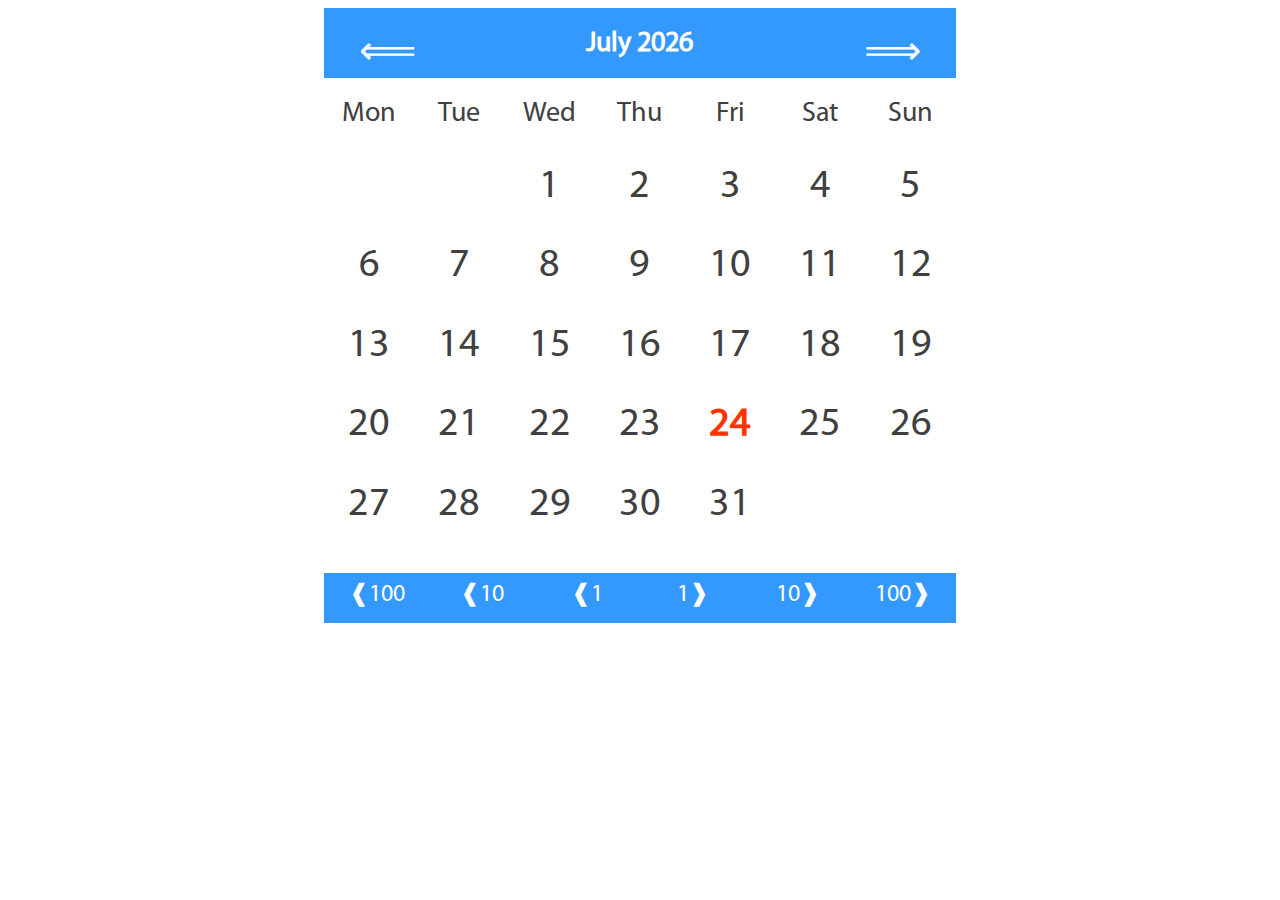
<file: index.html>
<!DOCTYPE html>
<html>
  <head>
    <title>JumpCalendar</title>
    <link href='static/css/newcal.css' rel="stylesheet">
  </head>
  <body>
    <div id="calendar">
      <div id="title-block" class="flex-container title-block">
        <div id="minusMonth" class="flex-unit flex-mini month">&#10232;</div>
        <div id="drawCalendar" class="flex-unit flex-half title"></div>
        <div id="plusMonth" class="flex-unit flex-mini month">&#10233;</div>
      </div>
      <div id="days" class="flex-container calendar">
        <div class="flex-unit flex-seventh day">Mon</div>
        <div class="flex-unit flex-seventh day">Tue</div>
        <div class="flex-unit flex-seventh day">Wed</div>
        <div class="flex-unit flex-seventh day">Thu</div>
        <div class="flex-unit flex-seventh day">Fri</div>
        <div class="flex-unit flex-seventh day">Sat</div>
        <div class="flex-unit flex-seventh day">Sun</div>
      </div>
      <div id="dates" class="flex-container calendar"></div>
      <div id="year-jump" class="flex-container year-jump">
        <div id="minusCentury" class="flex-unit flex-seventh arrow cent">&#10096;100</div>
        <div id="minusDecade" class="flex-unit flex-seventh arrow dec">&#10096;10</div>
        <div id="minusYear" class="flex-unit flex-seventh arrow year">&#10096;1</div>
        <div id="plusYear" class="flex-unit flex-seventh arrow year">1&#10097;</div>
        <div id="plusDecade" class="flex-unit flex-seventh arrow dec">10&#10097;</div>
        <div id="plusCentury" class="flex-unit flex-seventh arrow cent">100&#10097;</div>
      </div>
    </div>
    <script src="static/js/calendar.js"></script>
  </body>
</html>
</file>
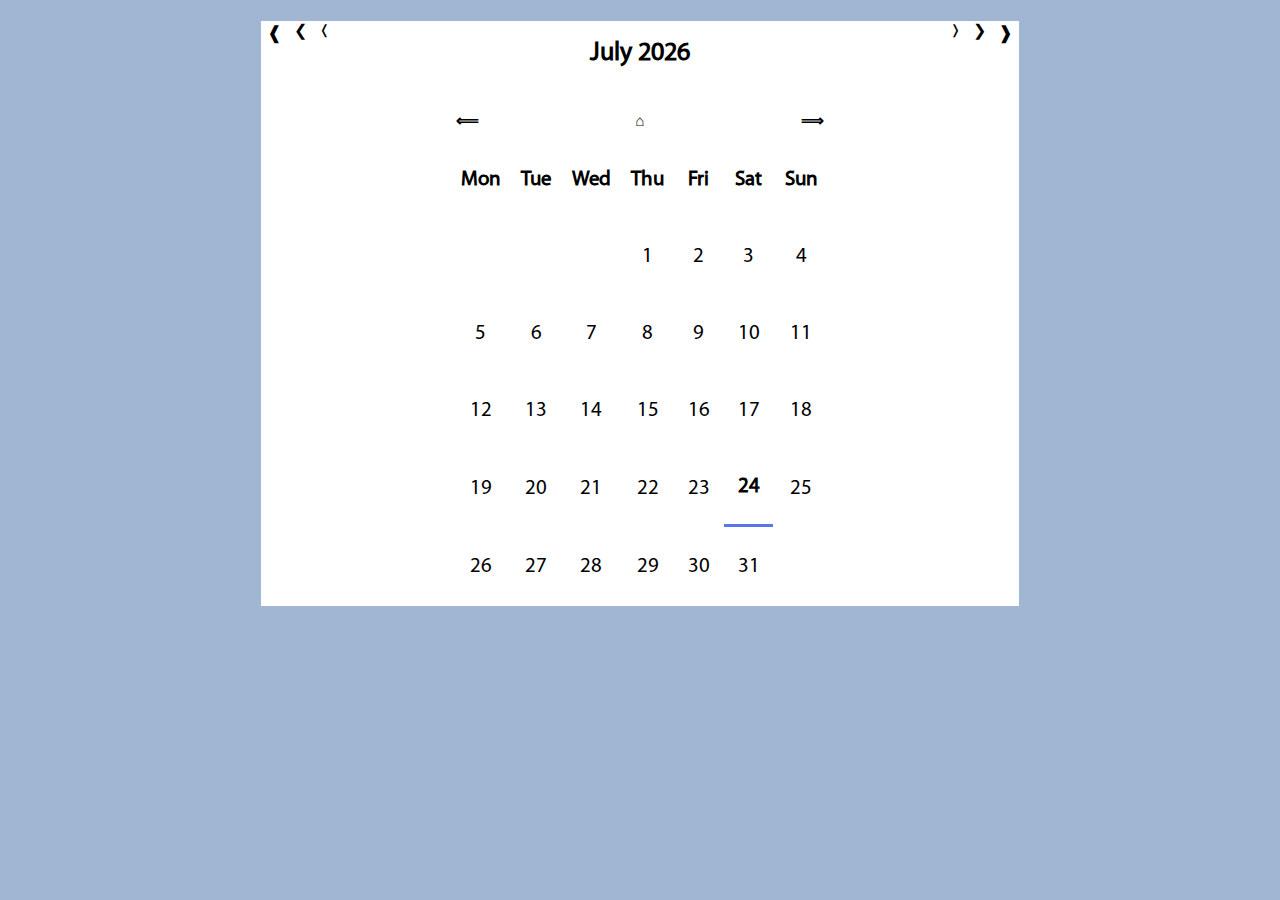
<file: info.html>
<!DOCTYPE html>
<html>
    <head>
        <title>CalTab</title>
        <link href='global.css' rel="stylesheet">
        <link href='main.css' rel="stylesheet">
        <link href="calendar.css" rel="stylesheet">
        <link href="resize.css" rel="stylesheet" >
    </head>
    <body>
        
        <!--<div class="zoneBlock">
            <div id="zoneLeft" class="timeZone">
                <p id="homeName" class="tzname"></p>
                <p id="homeTime" class="tzclock"></p>
            </div>
                
            <div id="zoneCenter" class="timeZone">
                <p id="zoneOneName" class="tzname"></p>
                <p id="zoneOneTime" class="tzclock"></p>
            </div>
                
            <div id="zoneRight" class="timeZone">
                <p id="zoneTwoName" class="tzname"></p>
                <p id="zoneTwoTime" class="tzclock"></p>
            </div>
        </div>-->
        
        
        <div id="dates">
            <button id="minusCentury" class="timeArrow centArrow">&#10096;</button>
            <button id="minusDecade" class="timeArrow decArrow">&#10094;</button>
            <button id="minusYear" class="timeArrow yearArrow">&#10092;</button>
            <button id="plusCentury" class="timeArrow centArrow">&#10097;</button>
            <button id="plusDecade" class="timeArrow decArrow">&#10095;</button>
            <button id="plusYear" class="timeArrow yearArrow">&#10093;</button>
            <div id="calHead" class="tit"></div>
            <div class="head">
                <button id="minusMonth" class="btn but1">&#10232;</button>
                <button id="calInit" class="btn butmid">&#8962;</button>
                <button id="plusMonth" class="btn but2">&#10233;</button>
            </div>
            <div id="cal" class="shift_up"></div>
        </div>
            
        <!-- Custom scripts -->
        <script src="calendar.js"></script>
    </body>
</html>
</file>
<file: static/css/newcal.css>
body {
    font-family: "MyriadPro-Regular", sans-serif;
    color: rgb(64, 64, 64);
    }
    
@font-face {
        font-family: MyriadPro-Regular;
        font-style: normal;
        src: url('../fonts/MYRIADPRO-REGULAR.OTF')
}

@font-face {
        font-family: "MyriadPro-Cond";
        font-style: normal;
        src: url('../fonts/MYRIADPRO-COND.OTF')
}

.flex-container {
        display: flex;
        flex-wrap: wrap;
        flex-direction: row;
        align-items: flex-start;
}

.flex-unit {
        margin-left: auto;
        margin-right: auto;
        text-align: center;
}

.flex-mini {
        flex: 0 0 10.28%;
}

.flex-seventh {
        flex: 0 0 14.28%;
}

.flex-sixth {
        flex: 0 0 16.66%;
}

.flex-quarter {
        flex: 0 0 25%;
}

.flex-half {
        flex: 0 0 50%;
}

.title {
        font-size: 5vw;
        text-align: center;
        margin-top: 3%;
        font-weight: bold;
}

.current-day {
        font-weight: bold;
        /*color: rgba(88, 117, 238, 1);*/
        color: rgb(255, 51, 0);
}


/* Assume mobile */

.flex-container {
        margin-right: 5%;
        margin-left: 5%;
}

.day {
        font-size: 4vw;
        margin-bottom: 5%;
        margin-top: 10%;
}

.date {
        font-size: 7vw;
        margin-bottom: 10%;
}

.arrow {
        margin-bottom: 1%;
        font-size: 3vw;
}

.cent {
}

.dec {
}

.year {
}

.month {
        font-size: 6vw;
        margin-top: 3%;
}

.year-jump {
        background-color: rgb(51, 153, 255);
        color: white;
        padding-top: 2%;
        padding-bottom: 2%;
}

.today-button {
        font-size: 1em;
}

.title-block {
        margin-top: 3%;
        background-color: rgb(51, 153, 255);
        color: white;
        /*background-color: rgb(230, 242, 255);*/
}

/* Modify for desktop */

@media only screen and (min-device-width: 961px) {

        .calendar {
                margin-right: 15%;
                margin-left : 15%;
        }
        
        .year-jump {
                margin-right: 15%;
                margin-left : 15%;
                margin-top: 0;
                padding-top: 0;
                padding-bottom: 0;
                margin-top: 1%;
        }

        .title-block {
                margin-left: 12%;
                margin-right: 12%;
                margin-top: 0;
        }

        .day {
                margin-bottom: 5%;
                margin-top: 3%;
                font-size: 1.75em;
        }
        
        .date {
                margin-bottom: 10%;
                font-size: 2.5em;
        }
        
        .title {
                font-size: 1.75em;
        }

        .arrow {
                margin-bottom: 1%;
                text-align: top;
                padding: 1%;
        }

        .cent {
                font-size: 1.5em;
        }

        .dec {
                font-size: 1.5em;
        }

        .year {
                font-size: 1.5em;
        }

        .month {
                font-size: 2.5em;
        }
}

@media only screen and (min-width: 1280px) {

        .flex-container {
                margin-right: 25%;
                margin-left: 25%;
        }

        .calendar {
                margin-right: 25%;
                margin-left : 25%;
        }

        .date {
                margin-bottom: 5%;
        }
        
        .year-jump {
                margin-right: 15%;
                margin-left : 15%;
                margin-top: 0;
                padding-top: 0;
                padding-bottom: 0;
                margin-top: 1%;
        }

        .title-block {
                margin-right: 25%;
                margin-left: 25%;
                margin-top: 0;
        }

        .year-jump {
                margin-right: 25%;
                margin-left : 25%;
        }
}
</file>
<file: global.css>
html {
    font-size: 100%;
    background-color: rgba(161, 182, 211, 1);
    color: black;
    }
    
body {
    font-family: "MyriadPro-Regular", sans-serif;
    }
    
    
/* Font Declarations */

@font-face
{
font-family: MyriadPro-Regular;
font-style: normal;
src: url('MYRIADPRO-REGULAR.OTF')
}

@font-face
{
font-family: "MyriadPro-Cond";
font-style: normal;
src: url('MYRIADPRO-COND.OTF')
}

@font-face
{
font-family: "catull";
font-style: normal;
src: url('catull.ttf')
}


/* Styling */

.boxTrim {
  border-style: solid;
  border-top-width: 5px;
  border-top-color: rgba(88, 117, 238, 1);
  border-left: none;
  border-right: none;
  border-bottom: none;
}
</file>
<file: main.css>
/* Header with timezone data */

.zoneBlock {
    top: 25px;
    width: 70%;
    margin: auto;
    text-align: center;
    margin-bottom: 2em;
    margin-top: 2em;
    margin-left: auto;
    margin-right: auto;
    }

.timeZone {
  background: rgba(255, 255, 255, 1);
  width: 30%;
  margin-left: 1%;
  margin-right: 1%;
  display: inline-block;
}

.tzname {
    font-size: 2em;
    font-weight: normal;
    background: rgba(255, 255, 255, 1);
    text-align: center;
    }


.tzclock {
    font-size: 3.5em;
    font-weight: bold;
    margin: auto;
    font-family: MyriadPro-Cond, sans-serif;
    text-align: center;
    }



/* Container that holds calendar month-switching buttons  */

#dates {
    width: 60%;
    margin-left: auto;
    margin-right: auto;
    margin-top: 2em;
    background: rgba(255, 255, 255, 1);
    text-align: center;
    }
    

/* Gear access to options */

.config {
  right: 0;
  top: 0;
  font-size: 3em;
  position: absolute;
  margin-top: 0.25em;
  margin-right: 0.25em;
}

a.conf {
  text-decoration: none;
  color: rgba(255, 255, 255, 1);
}

a.conf:hover {
  color: rgba(88, 117, 238, 1);
}
</file>
<file: calendar.css>
.calendarTable {
    border: none;
    width: 50%;
    margin-left: 25%;
    margin-right: 25%;
    }


.calendarTable td {
    text-align: center;
    height: 3.5em;
    width: 3.5em;
    }


.calendarTable td.monthHead {
    font-weight: bolder;
    font-size: 3em;
    border: none;
    }


.calendarTable td.weekDay {
    font-weight: bold;
    font-size: 2em;
    }



.calendarTable td.monthDay {
    border: none;
    font-weight: normal;
    font-size: 2em;
    }



.calendarTable td.currentDay {
    font-weight: bold;
    font-size: 2em;
    /*color: rgba(245, 13, 9, 1);*/
    border-bottom: solid;
    border-color: rgba(88, 117, 238, 1);
    /*border-radius: 40%;*/
    }


.head {
    text-align: center;
    width: 50%;
    margin-top: 1.5em;
    margin-left: 25%;
    margin-right: 25%;
    }


.btn {
    font-weight: bolder;
    font-size: 1.5em;
    text-decoration: none;
    background: transparent;
    border-style: none;
    outline: none;
    color: black;
    }


.but1 {
    width: 15%;
    height: 2.5em;
    text-align: left;
    float: left;
    }

.but2 {
    width: 15%;
    height: 2.5em;
    text-align: right;
    float: right;
    }

.butmid {
    vertical-align: middle;
    display: inline-block;
    text-align: center;
    height: 2.5em;
}

.tit {
    /*float: left;*/
    width: 50%;
    margin-left: auto;
    margin-right: auto;
    height: 2.5em;
    font-size: 2.5em;
    text-align: center;
    display: table-cell;
    vertical-align: middle;
    display: inline-block;
    line-height: 2.5em;
    font-weight: bold;
    background: rgba(255, 255, 255, 0.9);
}

#minusMonth:hover {
    color: rgba(88, 117, 238, 1);
    }

#plusMonth:hover {
    color: rgba(88, 117, 238, 1);
    }

#calInit:hover {
    color: rgba(88, 117, 238, 1);
    }
    

.timeArrow {
  text-decoration: none;
  background: transparent;
  border-style: none;
  outline: none;
  color: black;
  }

.timeArrow:hover {
  color: rgba(88, 117, 238, 1);
  }

.centArrow {
  font-size: 1.75em;
  }

#minusCentury {
  float: left;
  }

#plusCentury {
  float: right;
  }
  
.decArrow {
  font-size: 1.5em;
  }
  
#minusDecade {
  float: left;
  }

#plusDecade {
  float: right;
  }
  
.yearArrow {
  font-size: 1.25em;
  }

#minusYear { 
  float: left;
  }

#plusYear {
  float: right;
  }
</file>
<file: resize.css>
@media screen and (min-width: 2220px) {
    html {
        font-size: 150%; /* Base font-size of 32px */
    }
}


@media screen and (max-width: 1920px) {
    html {
        font-size: 100%; /* Base font-size of 32px */
    }
}


@media screen and (max-width: 1800px) {
    html {
        font-size: 95%; /* Base font-size of 32px */
    }
}


@media screen and (max-width: 1700px) {
    html {
        font-size: 90%; /* Base font-size of 32px */
    }
}


@media screen and (max-width: 1650px) {
    html {
        font-size: 85%; /* Base font-size of 32px */
    }
}



@media screen and (max-width: 1600px) {
    html {
        font-size: 80%; /* Base font-size of 32px */
    }
}


@media screen and (max-width: 1500px) {
    html {
        font-size: 75%; /* Base font-size of 32px */
    }
}


@media screen and (max-width: 1400px) {
    html {
        font-size: 70%; /* Base font-size of 32px */
    }
}


@media screen and (max-width: 1300px) {
    html {
        font-size: 65%; /* Base font-size of 32px */
    }
}


@media screen and (max-width: 1200px) {
    html {
        font-size: 60%; /* Base font-size of 32px */
    }
}


@media screen and (max-width: 1100px) {
    html {
        font-size: 55%; /* Base font-size of 32px */
    }
}


@media screen and (max-width: 1000px) {
    html {
        font-size: 50%; /* Base font-size of 32px */
    }
}


@media screen and (max-width: 900px) {
    html {
        font-size: 45%; /* Base font-size of 32px */
    }
}


@media screen and (max-width: 800px) {
    html {
        font-size: 40%; /* Base font-size of 32px */
    }
}


@media screen and (max-width: 700px) {
    html {
        font-size: 35%; /* Base font-size of 32px */
    }
}


@media screen and (max-width: 600px) {
    html {
        font-size: 30%; /* Base font-size of 32px */
    }
}


@media screen and (max-width: 500px) {
    html {
        font-size: 25%; /* Base font-size of 32px */
    }
}


@media screen and (max-width: 400px) {
    html {
        font-size: 20%; /* Base font-size of 32px */
    }
}
</file>
